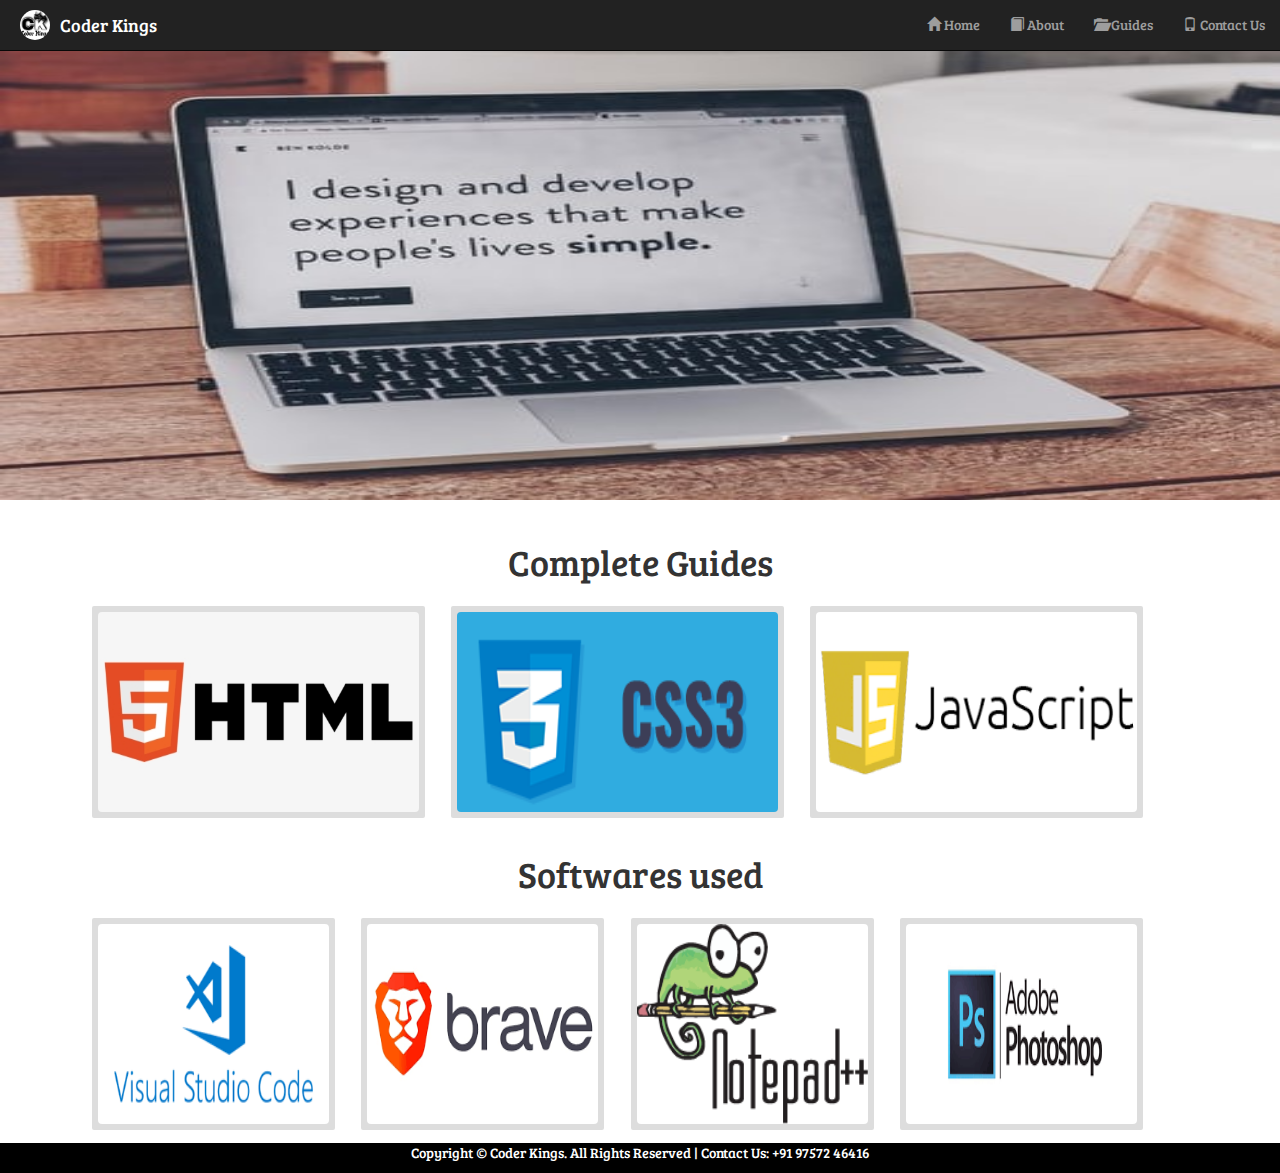
<file: index.html>
<!DOCTYPE html>
<html lang="en">
<head>
    <meta charset="UTF-8">
    <meta http-equiv="X-UA-Compatible" content="IE=edge">
    <meta name="viewport" content="width=device-width, initial-scale=1.0">
    <title>Coder Kings</title>
    <link rel='icon' href='images/logo.jpg'/>
    <link rel="stylesheet" href="https://maxcdn.bootstrapcdn.com/bootstrap/3.4.1/css/bootstrap.min.css">
    <script src="https://ajax.googleapis.com/ajax/libs/jquery/3.5.1/jquery.min.js"></script>
    <script src="https://maxcdn.bootstrapcdn.com/bootstrap/3.4.1/js/bootstrap.min.js"></script>
    <link rel="preconnect" href="https://fonts.gstatic.com">
    <link href="https://fonts.googleapis.com/css2?family=Bree+Serif&display=swap" rel="stylesheet">
    <style>
        html {
            height: 100%;
        }       
        body {
            width: 100%;
            min-height: 100%;
            margin: 0;
            padding: 0;
            display: flex;
            flex-direction: column;
            font-family: 'Bree Serif', serif;
        }
        .banner_image {
            width: 100%;
            height: 500px;
            padding-bottom: 50px;
            margin-bottom: 20px;
            text-align: center;
            color: #f8f8f8;
            background: url('images/ph1.jpg') no-repeat center center;
            background-size: 100% 100%;
        }
        .bg_container {
            background-color: whitesmoke;
            background: url('img/ph1.jpg') no-repeat center center;
            background-size: 100% 100%;
        }
        .container {
            width: 90%;
            margin: auto;
            overflow: hidden;
        }
        .items {
            width: 30%;
            height: auto;
            align-items: center;
            text-align: center;
            display: block;
            padding: 6px;
            border: 2px solid #fff;
            background-color: #ddd;
            border-radius: 4px;
            float: left;
            margin-left: 1%;
            margin-right: 1%;
            margin-bottom: 1%;
        }  
        .thumbnil {
            width: 100%;
            height: 200px;
            border-radius: 4px;
        }
        .container h1 {
            text-align: center;
            margin: auto;
            margin-top: 2%;
            margin-bottom: 2%;
        }
        .soft {
            width: 22%;
            height: auto;
            align-items: center;
            text-align: center;
            display: block;
            padding: 6px;
            border: 2px solid #fff;
            background-color: #ddd;
            border-radius: 4px;
            float: left;
            margin-left: 1%;
            margin-right: 1%;
            margin-bottom: 1%;
        }
        .soft a img {
            width: 100%;
            height: 200px;
            border-radius: 4px;
        }    
        .soft_container {
            margin: auto;
        }
    </style>
</head>
<body>
    <header>
        <div id="nav-placeholder"></div>
    </header>
    <div class="banner_image"></div>
    <div class="container">
        <h1><a name="guide"></a>Complete Guides</h1>
        <div class="items">
          <a href="html_tut.html">
            <img src="images/thumb1.jpg" alt="thumb1.jpg" class="thumbnil">
          </a>
        </div>
        <div class="items">
          <a href="css_tut.html">
            <img src="images/thumb2.jpg" alt="thumb1.jpg" class="thumbnil">
          </a>
        </div>
        <div class="items">
          <a href="js_tut.html">
            <img src="images/thumb3.jpg" alt="thumb1.jpg" class="thumbnil">
          </a>
        </div>
      </div>
      <div class="container">
        <h1>Softwares used</h1>
        <div class="soft">
          <a href="https://code.visualstudio.com/download" target="_blank">
            <img src="images/soft1.jpg" alt="soft1.jpg">
          </a>
        </div>
        <div class="soft">
          <a href="https://try.bravesoftware.com/dgf367/" target="_blank">
            <img src="images/soft2.jpg" alt="soft2.jpg">
          </a>
        </div>
        <div class="soft">
          <a href="https://notepad-plus-plus.org/downloads/" target="_blank">
            <img src="images/soft3.jpg" alt="soft3.jpg">
          </a>
        </div>
        <div class="soft">
          <a href="https://getintopc.com/softwares/photo-editing/adobe-photoshop-2021-free-download/" target="_blank">
            <img src="images/soft4.jpg" alt="soft4.jpg">
          </a>
        </div>
      </div>
    <footer>
        <div id="footer-placeholder"></div>
    </footer>
    <script>
        $(function(){
            $("#nav-placeholder").load("navbar.html");    
        });
        $(function(){
            $("#footer-placeholder").load("footer.html");    
        });
    </script>
</body>
</html>
</file>
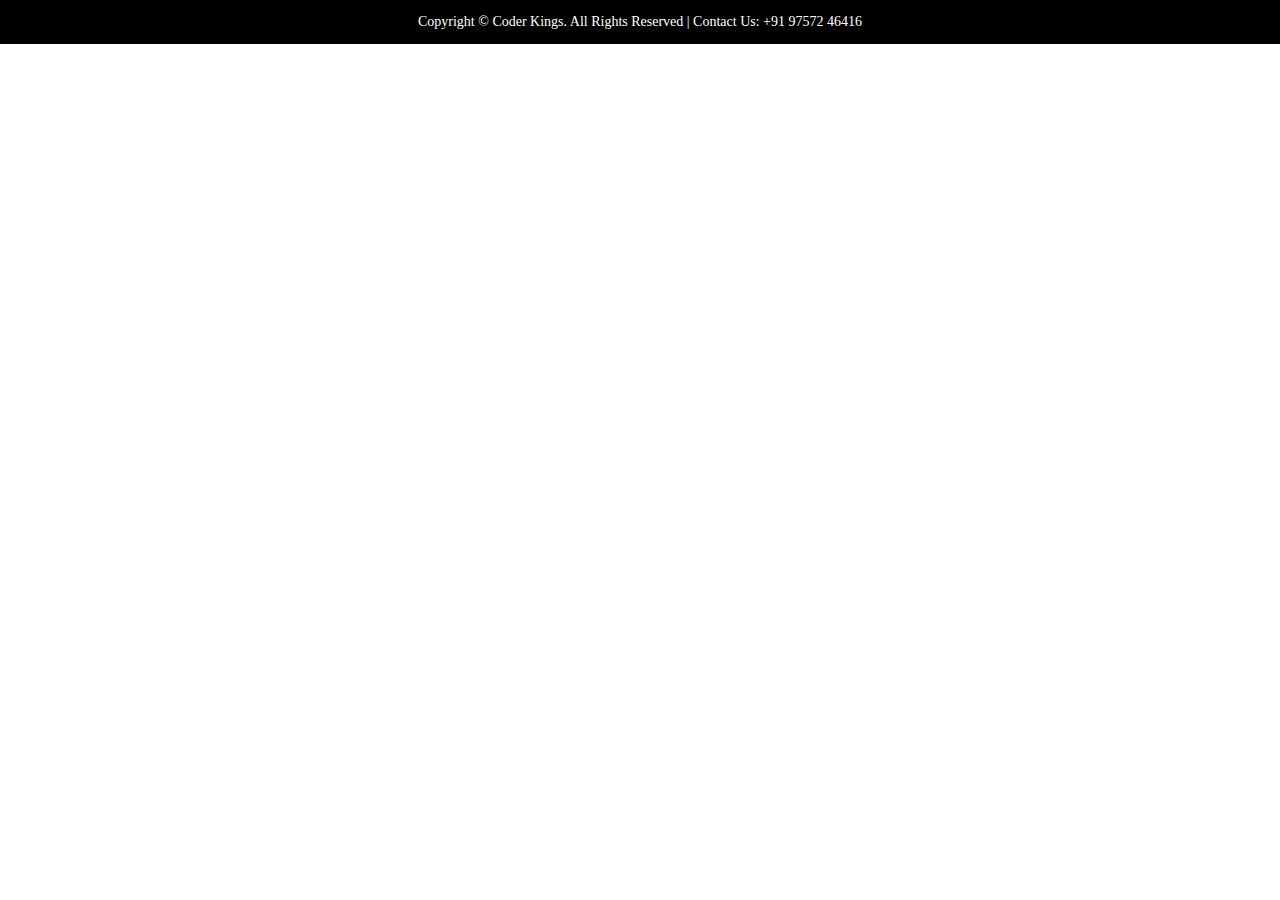
<file: footer.html>
<!DOCTYPE html>
<html lang="en">
<head>
    <meta charset="UTF-8">
    <meta http-equiv="X-UA-Compatible" content="IE=edge">
    <meta name="viewport" content="width=device-width, initial-scale=1.0">
    <link rel="stylesheet" href="css/footer.css">
</head>
<body>
    <footer>
        <div class="container">
          <p>Copyright © Coder Kings. All Rights Reserved | Contact Us: +91 97572 46416</p>
        </div>
      </footer>
</body>
</html>
</file>
<file: css/footer.css>
html {
    height: 100%;
}

body {
    width: 100%;
    min-height: 100%;
    margin: 0;
    padding: 0;
    display: flex;
    flex-direction: column;
    font-family: 'Bree Serif', serif;
}

.container {
    width: 90%;
    margin: auto;
    overflow: hidden;
}

footer {
    position: sticky;
    background-color: #000;
    color: #fff;
    font-size: 14px;
}

footer div p {
    text-align: center;
}
</file>
